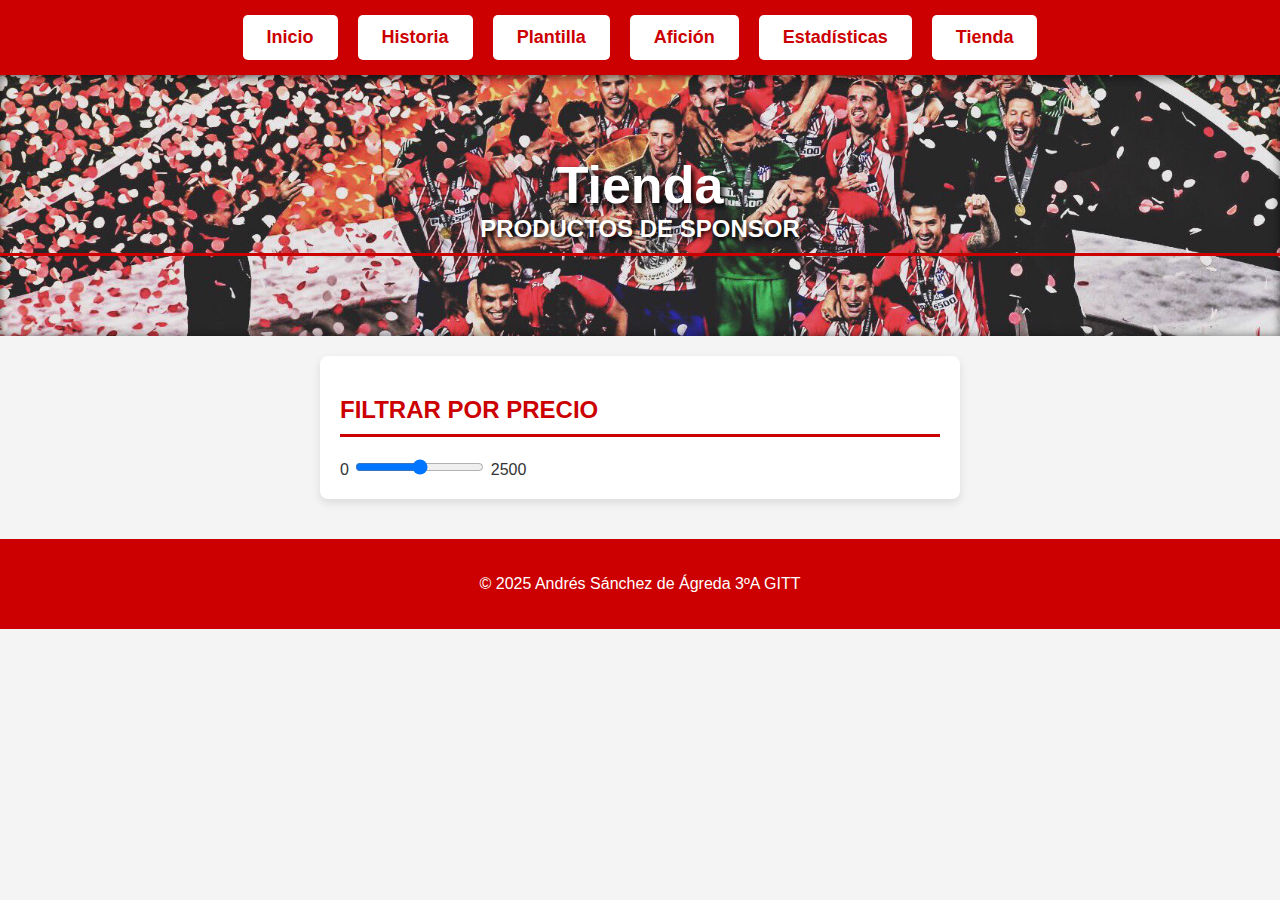
<file: store.html>
<!DOCTYPE html>
<html lang="es">
<head>
    <meta charset="UTF-8">
    <meta name="viewport" content="width=device-width, initial-scale=1.0">
    <title>Historia del Atlético de Madrid</title>
    <link rel="stylesheet" href="styleindex.css">
</head>
<body>
    <div class="nav">
        <div class="dropdown">
            <button class="dropbtn">Inicio</button>
            <div class="dropdown-content">
                <a href="index.html#inicio">Inicio</a>
                <a href="index.html#actualidad">Actualidad</a>
                <a href="index.html#clasificacion">Clasificación</a>
                <a href="index.html#estadio">Estadio</a>
                <a href="index.html#newsletter">Newsletter</a>
            </div>
        </div>
        <div class="dropdown">
            <button class="dropbtn">Historia</button>
            <div class="dropdown-content">
                <a href="story.html#inicios">1. Los Inicios (1903 - 1939)</a>
                <a href="story.html#aviacion">2. Atlético Aviación (1939 - 1950)</a>
                <a href="story.html#años-dorados">3. Años Dorados (1950 - 1970)</a>
                <a href="story.html#campeones-europa">4. Campeones de Europa (1970 - 1990)</a>
                <a href="story.html#doblete">5. Del Doblete al Descenso (1990 - 2000)</a>
                <a href="story.html#resurreccion">6. Resurrección y Títulos Europeos (2000 - 2010)</a>
                <a href="story.html#era-simeone">7. La Era Simeone (2010 - Hoy)</a>
            </div>
        </div>
        <div class="dropdown">
            <button class="dropbtn">Plantilla</button>
            <div class="dropdown-content">
                <a href="squad.html#porteros">Porteros</a>
                <a href="squad.html#defensores">Defensores</a>
                <a href="squad.html#centrocampistas">Centrocampistas</a>
                <a href="squad.html#delanteros">Delanteros</a>
                <a href="squad.html#cuerpo-tecnico">Cuerpo Técnico</a>
            </div>
        </div>
        <div class="dropdown">
            <button class="dropbtn">Afición</button>
            <div class="dropdown-content">
                <a href="fans.html#himnos">Himnos</a>
                <a href="fans.html#social">Social</a>
            </div>
        </div>
        <div class="dropdown">
            <button class="dropbtn">Estadísticas</button>
            <div class="dropdown-content">
                <a href="stats.html#goleadores">Goleadores</a>
                <a href="stats.html#Actual">Temporada Actual</a>
                <a href="stats.html#2021">2021</a>
                <a href="stats.html#2022">2022</a>
                <a href="stats.html#2023">2023</a>
            </div>
        </div>
        <div class="dropdown">
            <button class="dropbtn">Tienda</button>
            <div class="dropdown-content">
                <a href="#tienda">Artículos relacionados</a>
            </div>
        </div>
    </div>

    <div class="title-container">
        <h1>Tienda</h1>
        <h2>Productos de Sponsor</h2>
    </div>

    <div id="tienda" class="section">
        <h2>Filtrar por precio</h2>
        <span>0</span>
        <input type="range" id="priceFilter" min="0" max="2500" step="10">
        <span id="priceValue">2500</span>
        
        <div id="productsContainer" class="products-grid"></div>
    </div>

    <script src="scripts.js"></script>

    <footer>
        <p>© 2025 Andrés Sánchez de Ágreda 3ºA GITT</p>
    </footer>
</body>
</html>
</file>
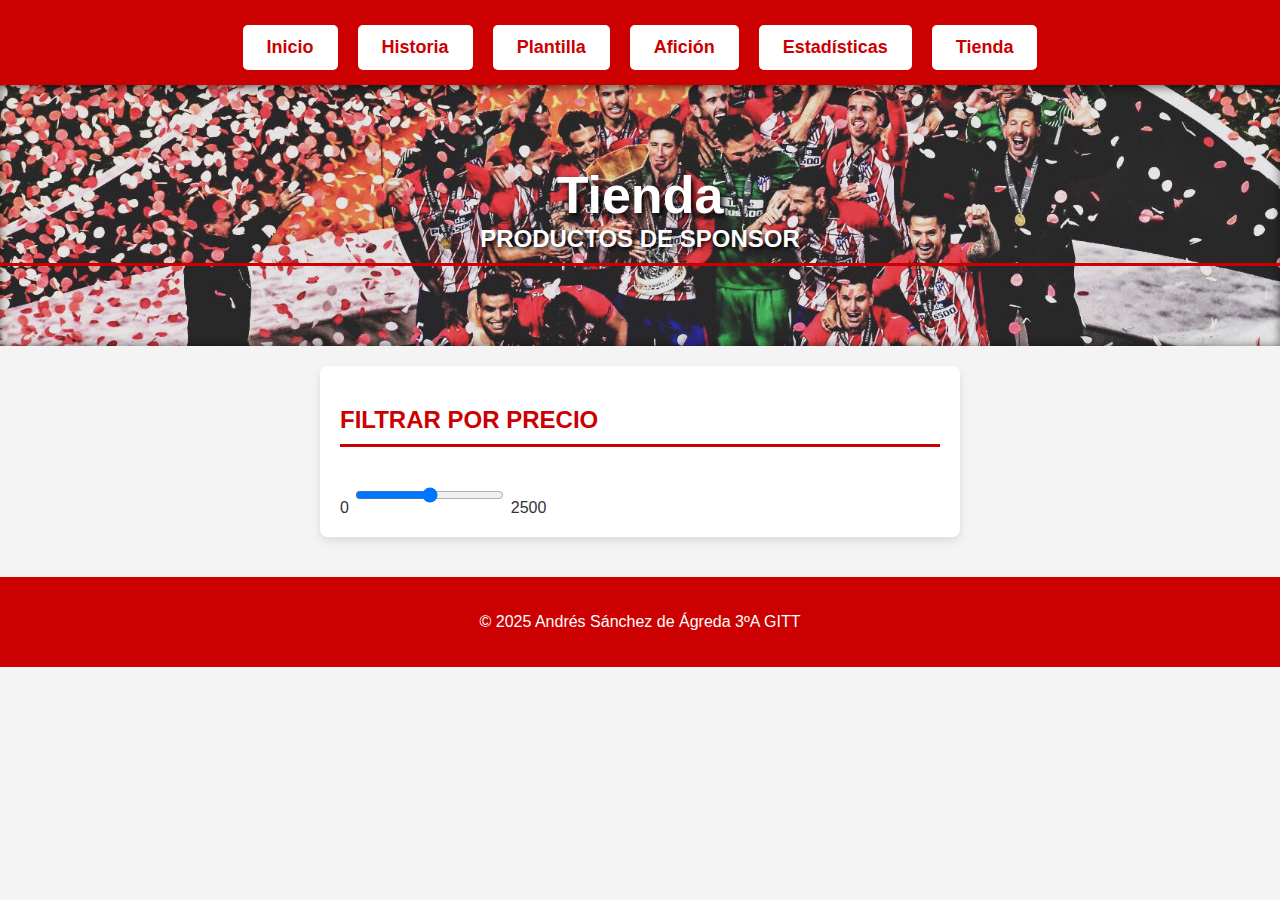
<file: Frontend/store.html>
<!DOCTYPE html>
<html lang="es">
<head>
    <meta charset="UTF-8">
    <meta name="viewport" content="width=device-width, initial-scale=1.0">
    <title>Historia del Atlético de Madrid</title>
    <link rel="stylesheet" href="styleindex.css">
</head>
<body>
    <div class="nav">
        <div class="dropdown">
            <button class="dropbtn">Inicio</button>
            <div class="dropdown-content">
                <a href="index.html#inicio">Inicio</a>
                <a href="index.html#actualidad">Actualidad</a>
                <a href="index.html#clasificacion">Clasificación</a>
                <a href="index.html#estadio">Estadio</a>
                <a href="index.html#newsletter">Newsletter</a>
            </div>
        </div>
        <div class="dropdown">
            <button class="dropbtn">Historia</button>
            <div class="dropdown-content">
                <a href="story.html#inicios">1. Los Inicios (1903 - 1939)</a>
                <a href="story.html#aviacion">2. Atlético Aviación (1939 - 1950)</a>
                <a href="story.html#años-dorados">3. Años Dorados (1950 - 1970)</a>
                <a href="story.html#campeones-europa">4. Campeones de Europa (1970 - 1990)</a>
                <a href="story.html#doblete">5. Del Doblete al Descenso (1990 - 2000)</a>
                <a href="story.html#resurreccion">6. Resurrección y Títulos Europeos (2000 - 2010)</a>
                <a href="story.html#era-simeone">7. La Era Simeone (2010 - Hoy)</a>
            </div>
        </div>
        <div class="dropdown">
            <button class="dropbtn">Plantilla</button>
            <div class="dropdown-content">
                <a href="squad.html#porteros">Porteros</a>
                <a href="squad.html#defensores">Defensores</a>
                <a href="squad.html#centrocampistas">Centrocampistas</a>
                <a href="squad.html#delanteros">Delanteros</a>
                <a href="squad.html#cuerpo-tecnico">Cuerpo Técnico</a>
            </div>
        </div>
        <div class="dropdown">
            <button class="dropbtn">Afición</button>
            <div class="dropdown-content">
                <a href="fans.html#himnos">Himnos</a>
                <a href="fans.html#social">Social</a>
            </div>
        </div>
        <div class="dropdown">
            <button class="dropbtn">Estadísticas</button>
            <div class="dropdown-content">
                <a href="stats.html#Actual">Temporada Actual</a>
                <a href="stats.html#2021">2021</a>
                <a href="stats.html#2022">2022</a>
                <a href="stats.html#2023">2023</a>
            </div>
        </div>
        <div class="dropdown">
            <button class="dropbtn">Tienda</button>
            <div class="dropdown-content">
                <a href="#tienda">Artículos relacionados</a>
            </div>
        </div>
    </div>

    <div class="title-container">
        <h1>Tienda</h1>
        <h2>Productos de Sponsor</h2>
    </div>

    <div id="tienda" class="section">
        <h2>Filtrar por precio</h2>
        <span>0</span>
        <input type="range" id="priceFilter" min="0" max="2500" step="10">
        <span id="priceValue">2500</span>
        
        <div id="productsContainer" class="products-grid"></div>
    </div>

    <script src="scripts.js"></script>

    <footer>
        <p>© 2025 Andrés Sánchez de Ágreda 3ºA GITT</p>
    </footer>
</body>
</html>
</file>
<file: styleindex.css>
/* General Styles */
body {
    font-family: 'Arial', sans-serif;
    background-color: #f4f4f4;
    margin: 0;
    padding: 0;
    color: #333;
}

/* Ensure images fit within their container */
img {
    max-width: 100%;
    height: auto;
    display: block;
}

/* Navigation */
.nav {
    background-color: #CC0000;
    padding: 15px;
    display: flex;
    justify-content: center;
    gap: 20px;
    box-shadow: 0 4px 8px rgba(0, 0, 0, 0.2);
    position: relative;
}

.nav button, .nav .dropbtn {
    background-color: white;
    color: #CC0000;
    border: none;
    padding: 12px 24px;
    font-size: 18px;
    font-weight: bold;
    cursor: pointer;
    border-radius: 5px;
    transition: all 0.3s ease;
}

.nav button:hover, .nav .dropbtn:hover {
    background-color: #990000;
    color: white;
}

.nav .dropdown {
    position: relative;
    display: inline-block;
}

.nav .dropdown-content {
    display: none;
    position: absolute;
    top: 100%;
    left: 0;
    background-color: white;
    min-width: 180px;
    box-shadow: 0px 4px 10px rgba(0, 0, 0, 0.2);
    border-radius: 5px;
    overflow: hidden;
    z-index: 1;
}

.nav .dropdown-content a {
    color: #CC0000;
    padding: 12px 16px;
    text-decoration: none;
    display: block;
    font-size: 16px;
    font-weight: bold;
    transition: background 0.3s;
}

.nav .dropdown-content a:hover {
    background-color: #f1f1f1;
}

.nav .dropdown:hover .dropdown-content {
    display: block;
}

/* Header */
.title-container {
    background-image: url('images/mainheader.png');
    background-size: cover;
    background-position: center;
    background-repeat: no-repeat;
    padding: 80px 0;
    text-align: center;
    box-shadow: inset 0 0 10px rgba(0, 0, 0, 0.5);
}

h1 {
    color: white;
    font-size: 52px;
    font-weight: bold;
    text-shadow: 3px 3px 6px black;
    margin: 0;
}

.title-container h2 {
    color: white;
    font-size: 24px;
    font-weight: bold;
    text-shadow: 2px 2px 4px black;
    margin: 0;
}

/* Sections */
.section {
    padding: 20px;
    max-width: 600px;
    margin: auto;
    background: white;
    box-shadow: 0 4px 10px rgba(0, 0, 0, 0.1);
    margin-top: 20px;
    border-radius: 8px;
}

h2 {
    color: #CC0000;
    text-transform: uppercase;
    border-bottom: 3px solid #CC0000;
    padding-bottom: 10px;
    font-size: 24px;
}

/* Tables */
table {
    width: 100%;
    border: 1px solid #ddd;
    border-collapse: collapse;
}

table th {
    background-color: #CC0000;
    color: white;
    font-size: 18px;
    padding: 10px;
}

table tr:nth-child(even) {
    background-color: #f9f9f9;
}

table tr:hover {
    background-color: #f1f1f1;
}

table td {
    font-size: 16px;
    color: #333;
    font-weight: bold;
    padding: 10px;
    text-align: center;
}

/* Advertisements */
.ad-container {
    position: fixed;
    top: 50%;
    transform: translateY(-50%);
    background-color: #f1f1f1;
    display: flex;
    flex-direction: column;
    align-items: center;
    justify-content: center;
    text-align: center;
    border: 1px solid #ccc;
    z-index: -1;
    width: 200px;
    padding: 10px;
}

.ad-left {
    left: 10px;
}

.ad-right {
    right: 10px;
}

.ad-container img {
    max-width: 100%;
    height: auto;
}

.ad-container p {
    margin: 10px 0;
    font-size: 16px;
    font-weight: bold;
    color: #333;
}

.ad-container a {
    display: block;
    margin-top: 10px;
    color: #CC0000;
    text-decoration: none;
    font-weight: bold;
}

.ad-container a:hover {
    text-decoration: underline;
}

/* Players */
.player-container {
    display: flex;
    overflow: hidden;
    gap: 20px;
    padding: 10px 0;
    cursor: grab;
    user-select: none;
}

.player {
    text-align: center;
    flex: 0 0 auto;
    width: 150px;
}

.player img {
    width: 100%;
    border-radius: 8px;
}

.player p {
    margin: 10px 0 0;
    font-weight: bold;
    color: #333;
}

/* Footer */
footer {
    background-color: #CC0000;
    padding: 20px;
    text-align: center;
    color: white;
    margin-top: 40px;
}


.products-grid {
    display: flex;
    flex-direction: column;
    gap: 20px;
}

.product-row {
    display: flex;
    justify-content: space-between;
    gap: 15px;
}

.product {
    width: 23%; /* 4 per row with some spacing */
    border: 1px solid #ddd;
    padding: 10px;
    border-radius: 5px;
    text-align: center;
    background: #f9f9f9;
}

.product img {
    max-width: 100%;
    height: auto;
    border-radius: 5px;
}
</file>
<file: Frontend/styleindex.css>
/* General Styles */
body {
    font-family: 'Arial', sans-serif;
    background-color: #f4f4f4;
    margin: 0;
    padding: 0;
    color: #333;
}

/* Ensure images fit within their container */
img {
    max-width: 100%;
    height: auto;
    display: block;
}

/* Navigation */
.nav {
    background-color: #CC0000;
    padding: 15px;
    display: flex;
    justify-content: center;
    gap: 20px;
    box-shadow: 0 4px 8px rgba(0, 0, 0, 0.2);
    position: relative;
}

.nav button, .nav .dropbtn {
    background-color: white;
    color: #CC0000;
    border: none;
    padding: 12px 24px;
    font-size: 18px;
    font-weight: bold;
    cursor: pointer;
    border-radius: 5px;
    transition: all 0.3s ease;
}

.nav button:hover, .nav .dropbtn:hover {
    background-color: #990000;
    color: white;
}

.nav .dropdown {
    position: relative;
    display: inline-block;
}

.nav .dropdown-content {
    display: none;
    position: absolute;
    top: 100%;
    left: 0;
    background-color: white;
    min-width: 180px;
    box-shadow: 0px 4px 10px rgba(0, 0, 0, 0.2);
    border-radius: 5px;
    overflow: hidden;
    z-index: 1;
}

.nav .dropdown-content a {
    color: #CC0000;
    padding: 12px 16px;
    text-decoration: none;
    display: block;
    font-size: 16px;
    font-weight: bold;
    transition: background 0.3s;
}

.nav .dropdown-content a:hover {
    background-color: #f1f1f1;
}

.nav .dropdown:hover .dropdown-content {
    display: block;
}

/* Header */
.title-container {
    background-image: url('images/mainheader.png');
    background-size: cover;
    background-position: center;
    background-repeat: no-repeat;
    padding: 80px 0;
    text-align: center;
    box-shadow: inset 0 0 10px rgba(0, 0, 0, 0.5);
}

h1 {
    color: white;
    font-size: 52px;
    font-weight: bold;
    text-shadow: 3px 3px 6px black;
    margin: 0;
}

.title-container h2 {
    color: white;
    font-size: 24px;
    font-weight: bold;
    text-shadow: 2px 2px 4px black;
    margin: 0;
}

/* Sections */
.section {
    padding: 20px;
    max-width: 600px;
    margin: auto;
    background: white;
    box-shadow: 0 4px 10px rgba(0, 0, 0, 0.1);
    margin-top: 20px;
    border-radius: 8px;
}

h2 {
    color: #CC0000;
    text-transform: uppercase;
    border-bottom: 3px solid #CC0000;
    padding-bottom: 10px;
    font-size: 24px;
}

/* Tables */
table {
    width: 100%;
    border: 1px solid #ddd;
    border-collapse: collapse;
}

table th {
    background-color: #CC0000;
    color: white;
    font-size: 18px;
    padding: 10px;
}

table tr:nth-child(even) {
    background-color: #f9f9f9;
}

table tr:hover {
    background-color: #f1f1f1;
}

table td {
    font-size: 16px;
    color: #333;
    font-weight: bold;
    padding: 10px;
    text-align: center;
}

/* Advertisements */
.ad-container {
    position: fixed;
    top: 50%;
    transform: translateY(-50%);
    background-color: #f1f1f1;
    display: flex;
    flex-direction: column;
    align-items: center;
    justify-content: center;
    text-align: center;
    border: 1px solid #ccc;
    z-index: -1;
    width: 200px;
    padding: 10px;
}

.ad-left {
    left: 10px;
}

.ad-right {
    right: 10px;
}

.ad-container img {
    max-width: 100%;
    height: auto;
}

.ad-container p {
    margin: 10px 0;
    font-size: 16px;
    font-weight: bold;
    color: #333;
}

.ad-container a {
    display: block;
    margin-top: 10px;
    color: #CC0000;
    text-decoration: none;
    font-weight: bold;
}

.ad-container a:hover {
    text-decoration: underline;
}

/* Players */
.player-container {
    display: flex;
    overflow: hidden;
    gap: 20px;
    padding: 10px 0;
    cursor: grab;
    user-select: none;
}

.player {
    text-align: center;
    flex: 0 0 auto;
    width: 150px;
}

.player img {
    width: 100%;
    border-radius: 8px;
}

.player p {
    margin: 10px 0 0;
    font-weight: bold;
    color: #333;
}

/* Footer */
footer {
    background-color: #CC0000;
    padding: 20px;
    text-align: center;
    color: white;
    margin-top: 40px;
}


.products-grid {
    display: flex;
    flex-direction: column;
    gap: 20px;
}

.product-row {
    display: flex;
    justify-content: space-between;
    gap: 15px;
}

.product {
    width: 23%; /* 4 per row with some spacing */
    border: 1px solid #ddd;
    padding: 10px;
    border-radius: 5px;
    text-align: center;
    background: #f9f9f9;
}

.product img {
    max-width: 100%;
    height: auto;
    border-radius: 5px;
}

#game-container {
    margin-top: 20px;
    background: white;
    padding: 20px;
    display: inline-block;
    border-radius: 10px;
    box-shadow: 0px 0px 10px rgba(0, 0, 0, 0.1);
}

img {
    width: 200px;
    height: 200px;
    object-fit: cover;
    filter: blur(8px);
    border-radius: 10px;
}

input, button {
    margin-top: 10px;
    padding: 10px;
    font-size: 16px;
}

button {
    background-color: #d31a38;
    color: white;
    border: none;
    cursor: pointer;
}

button:hover {
    background-color: #b1152e;
}
</file>
